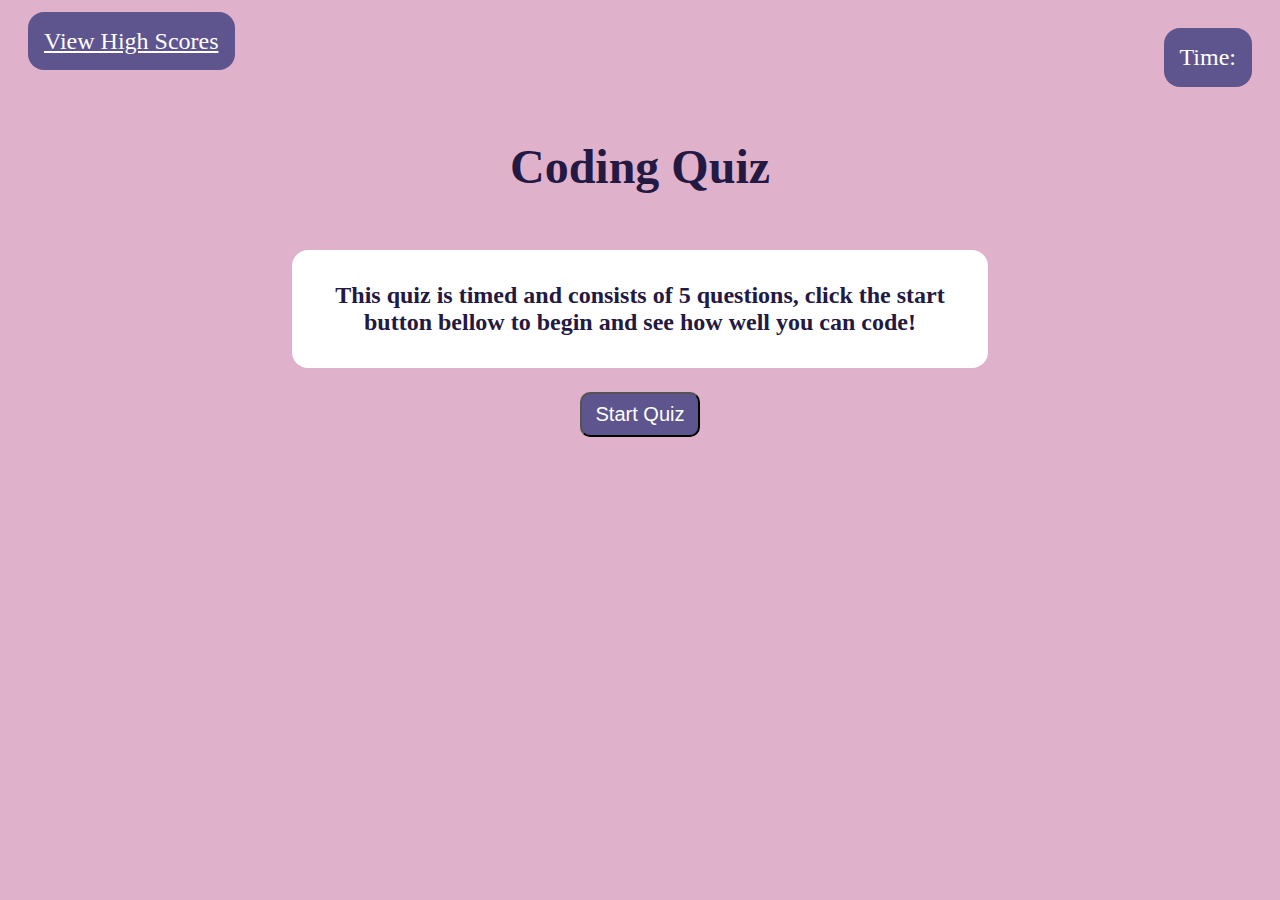
<file: index.html>
<!DOCTYPE html>
<html lang="en">
<head>
    <meta charset="UTF-8">
    <meta http-equiv="X-UA-Compatible" content="IE=edge">
    <meta name="viewport" content="width=device-width, initial-scale=1.0">
    <title>The Coding Quiz</title>
    <!-- CSS Linking -->
    <link rel="stylesheet" href="assets/css/style.css">
</head>
<!-- Main Content -->
<body>
    <header>
        <a href="highScores.html"> <span id="viewHighScores">View High Scores</span></a>
        <span id="timer">Time:</span>
    </header>

    <div class="home" id="home">
        <h1>Coding Quiz</h1>
        <p id="startParagraph" class="txtBox">
            This quiz is timed and consists of 5 questions, click the start button bellow to begin and see how well you can code!
        </p>
        <button id="startQuiz" onclick="next('question1')">Start Quiz</button>
    </div>
<!-- Questions -->
    <!-- Question 1-->
    <div id="question1">
        <form id="set1">
            <h1 class="txtBox">Which of the following methods is used to select an HTML element by its ID using JavaScript?</h1>
            <input type="button" onclick="next1('question2', true)" name="choice"
                value="querySelector()">
            <input type="button" onclick="next1('question2', true)" name="choice" value="getElementsByClassName()">
            <input type="button" onclick="next1('question2')" name="choice"
                value="getElementById()">
            <input type="button" onclick="next1('question2', true)" name="choice"
                value="getElementsByTagName()">
        </form>
    </div>
    <!-- Question 2-->
    <div id="question2">
        <form id="set2">
            <h1 class="txtBox">What is the correct syntax for creating a new array in JavaScript?</h1>
            <input type="button" onclick="next2('question3')" name="choice" value="var array = []">
            <input type="button" onclick="next2('question3', true)" name="choice" value="var array = {}">
            <input type="button" onclick="next2('question3', true)" name="choice"
                value="var array = ()">
            <input type="button" onclick="next2('question3', true)" name="choice"
                value="var array = new Array()">
        </form>
    </div>
    <!-- Question 3-->
    <div id="question3">
        <form id="set3">
            <h1 class="txtBox">How can you add a comment in JavaScript?</h1>
            <input type="button" onclick="next3('question4', true)" name="choice" value="!This is a comment">
            <input type="button" onclick="next3('question4', true)" name="choice" value="<!--This is a comment-->">
            <input type="button" onclick="next3('question4', true)" name="choice" value="/This is a comment/">
            <input type="button" onclick="next3('question4')" name="choice" value="//This is a comment">
        </form>
    </div>
    <!-- Question 4-->
    <div id="question4">
        <form id="set4">
            <h1 class="txtBox">Which of the following methods is used to add a new class to an HTML element using JavaScript?</h1>
            <input type="button" onclick="next4('question5')" name="choice"
                value="className()">
            <input type="button" onclick="next4('question5', true)" name="choice"
                value="appendClass()">
            <input type="button" onclick="next4('question5', true)" name="choice"
                value="addClass()">
            <input type="button" onclick="next4('question5', true)" name="choice"
                value="setClass()">
        </form>
    </div>
    <!-- Question 5-->
    <div id="question5">
        <form id="set5">
            <h1 class="txtBox">What is the correct way to write a conditional statement in JavaScript?</h1>
            <input type="button" onclick="next5('results', true)" name="choice"
                value=" if x = 5 { ... }">
            <input type="button" onclick="next5('results')" name="choice" value=" if (x === 5) { ... }">
            <input type="button" onclick="next5('results', true)" name="choice"
                value="if x == 5 then { ... }">
            <input type="button" onclick="next5('results', true)" name="choice"
                value="console.log(animals[4])">
        </form>
    </div>
<!-- End Questions -->
    <!-- Finish screen -->
    <div id="results">
        <h1>You Finished!</h1>
        <p id="paragraph">
        </p>
        <div id="initials">
            <h2>Enter Initials:</h2>
            <textarea id="textArea"></textarea>
            <a href="highScores.html">
                <button id="submit" onclick="setHighScores()">Submit</button>
            </a>
        </div>
    </div>
    <!-- Script Linking -->
    <script src="assets/js/index.js"></script>
</body>

</html>
</file>
<file: assets/css/style.css>
body {
    background-color: #e0b1cb;
    font-size: 24px;
}

.home {
    text-align: center;
    display: flex;
    flex-direction: column;
    align-items: center;
}

h1 {
    color: #231942;
}

p{
    color: #231942;
    font-weight: bold;
}

#startParagraph {
    max-width: 50%;
}

.txtBox {
    background-color: white;
    padding: 2rem;
    border-radius: 1rem;
}

button {
    color: white;
    background-color: #5E548E;
    height: 45px;
    width: 120px;
    font-size: 20px;
    border-radius: 10px;
}

header {
    display: flex;
    justify-content: space-between;
    padding: 20px;
}

#timer {
    color: white;
    background-color: #5E548E;
    padding: 1rem;
    border-radius: 1rem;
}

#viewHighScores {
    color: white;
    text-decoration: inherit;
    background-color: #5E548E;
    padding: 1rem;
    border-radius: 1rem;
}

#set1,
#set2,
#set3,
#set4,
#set5 {
    display: none;
    flex-direction: column;
    justify-content: space-around;
    align-items: center;
    
}

input {
    margin: 5px;
    color: white;
    background-color: #5E548E;
    height: 45px;
    width: 500px;
    font-size: 20px;
    border-radius: 10px;
    text-align: start;
}

#results {
    text-align: center;
    display: flex;
    flex-direction: column;
    visibility: hidden;
}

#initials {
    display: none;
    align-items: center;
    justify-content: center;
}

textarea {
    font-size: 24px;
}

.finalButtons{
    width: 250px;
}

#highScores {
    display: flex;
    align-items: center;
    flex-direction: column;
}

#highScores button {
    width: 190px;
}
</file>
